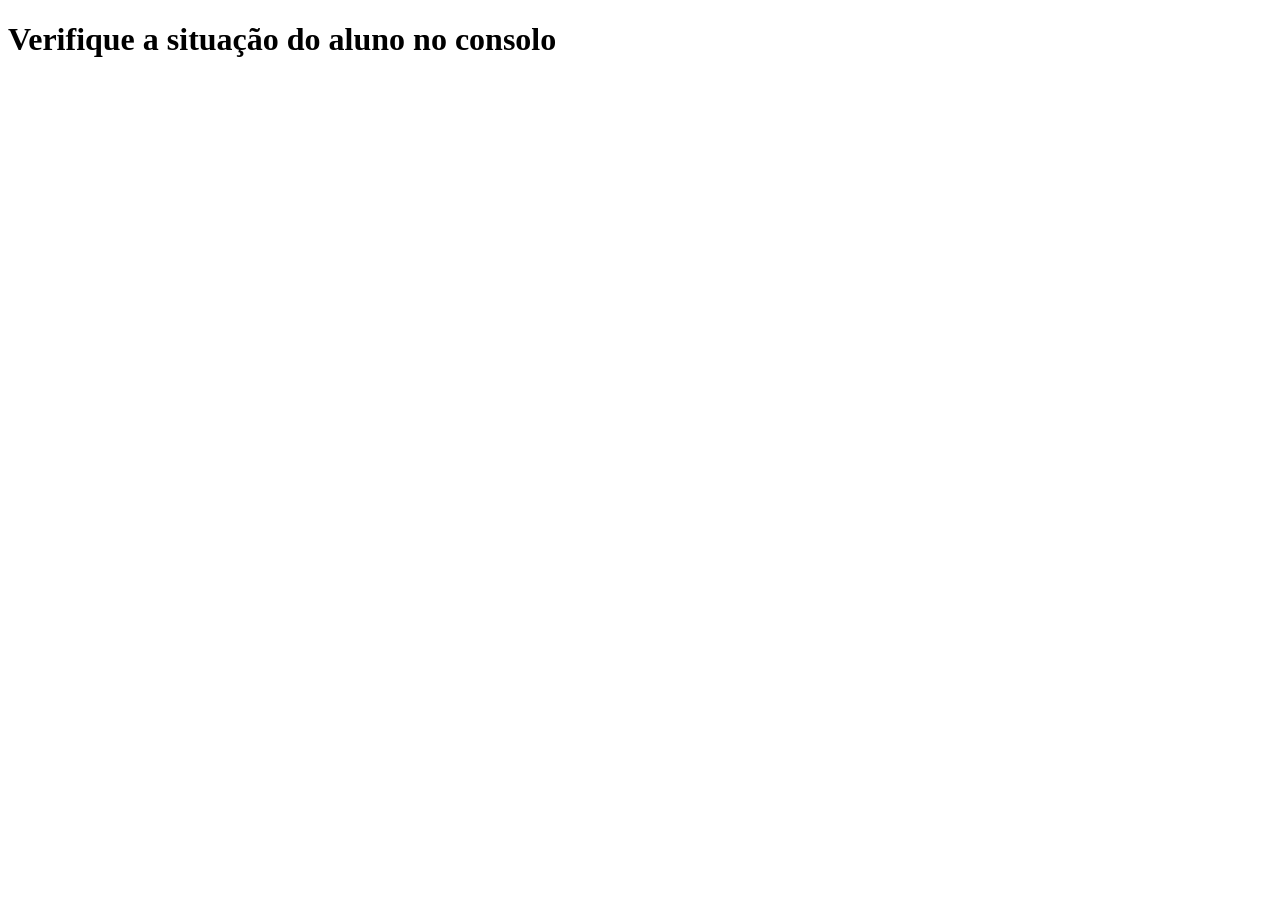
<file: Aula1/Teste2/index.html>
<!DOCTYPE html>
<html lang="en">
<head>
    <meta charset="UTF-8">
    <meta name="viewport" content="width=device-width, initial-scale=1.0">
    <title>Variáveis no JS</title>
</head>
<body>
    <h1>Verifique a situação do aluno no consolo</h1>

    <!-- <script src="script.js"></script>
    <script src="script2.js"></script> -->
    <script src="script3.js"></script>
</body>
</html>
</file>
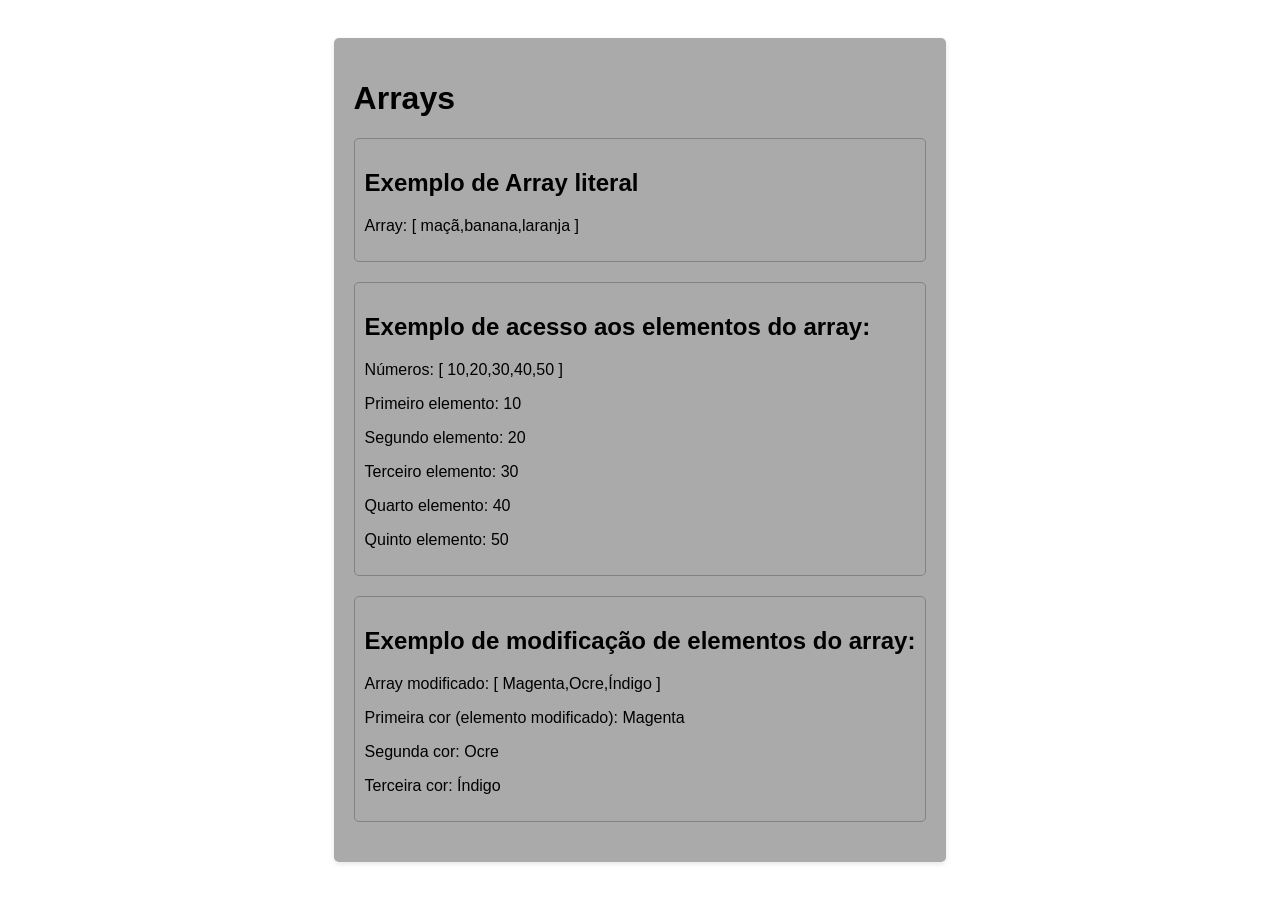
<file: Aula2/Teste1/index.html>
<!DOCTYPE html>
<html lang="pt-br">
<head>
    <meta charset="UTF-8">
    <meta name="viewport" content="width=device-width, initial-scale=1.0">
    <title>Revisão JS</title>
    <link rel="stylesheet" href="css/style.css">
</head>
<body>

    <main>
        <h1>Arrays</h1>
        <div id="exemplo-array-literal"></div>
        <div id="exemplo-array-acesso"></div>
        <div id="exemplo-array-modificado"></div>
    </main>

    <script src="scripts/script.js"></script>
</body>
</html>
</file>
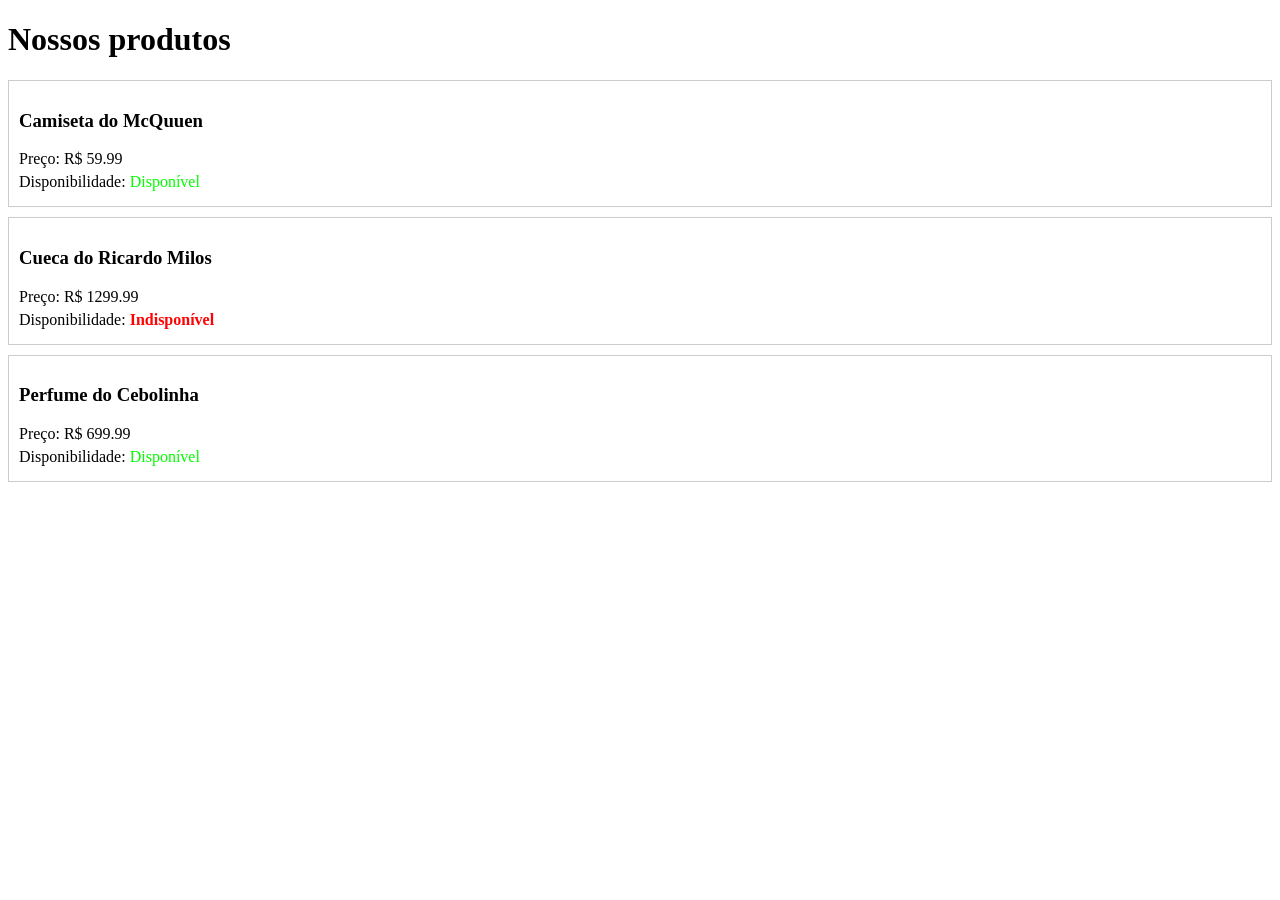
<file: Aula2/Teste2/index.html>
<!DOCTYPE html>
<html lang="pt-br">
<head>
    <meta charset="UTF-8">
    <meta name="viewport" content="width=device-width, initial-scale=1.0">
    <title>Primeiro objeto</title>
    <link rel="stylesheet" href="styles/style.css">
</head>
<body>

    <h1>Nossos produtos</h1>

    <div id="lista-produtos">

    </div>

    <script src="scripts/script.js"></script>
</body>
</html>
</file>
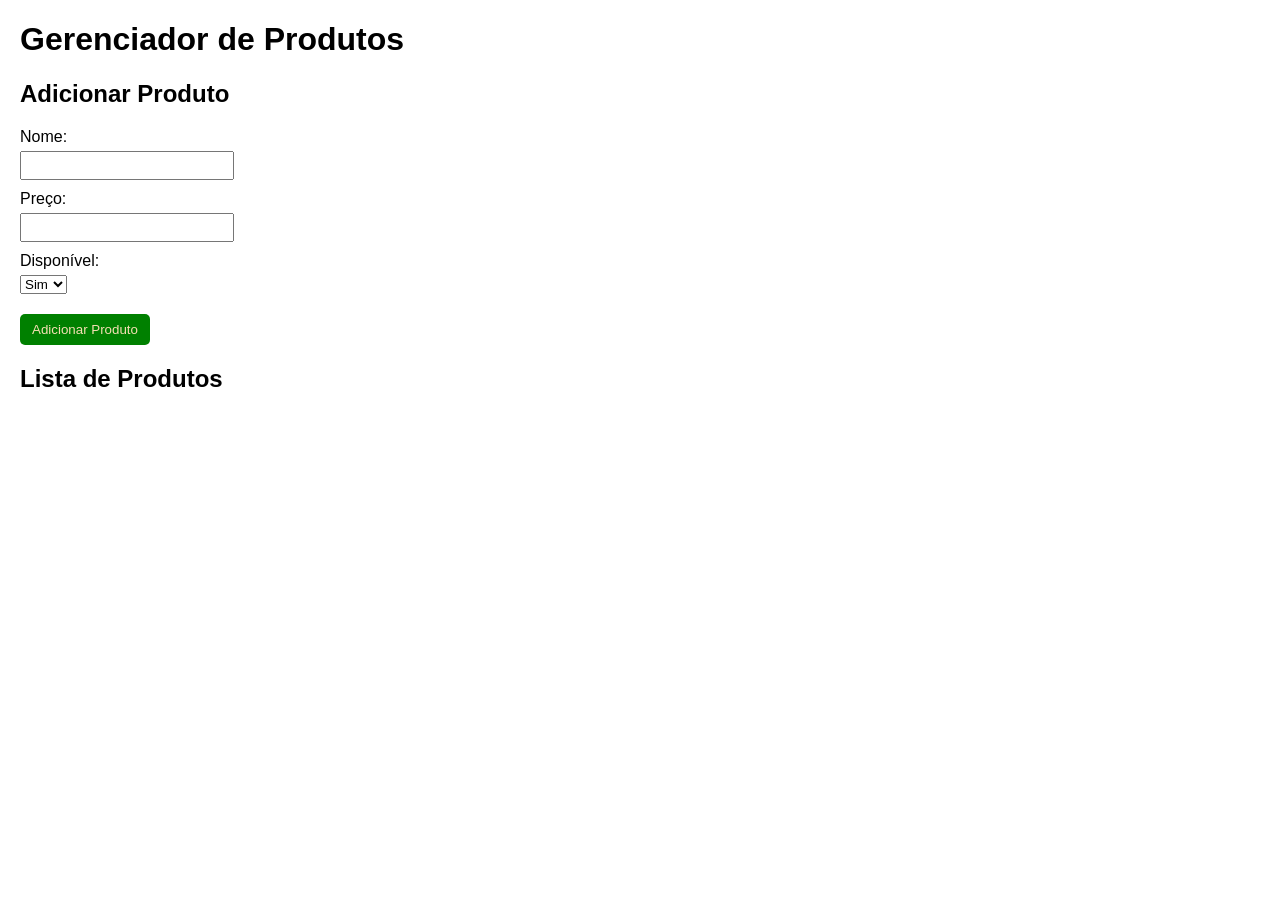
<file: Aula3/Teste1/index.html>
<!DOCTYPE html>
<html lang="pt-br">
<head>
    <meta charset="UTF-8">
    <meta name="viewport" content="width=device-width, initial-scale=1.0">
    <title>Gerenciador de Produtos</title>
    <link rel="stylesheet" href="./styles/style.css">
</head>
<body>

    <h1>Gerenciador de Produtos</h1>
    
    <div id="form-produto">
        <h2>Adicionar Produto</h2>
        <label for="nome">Nome:</label>
        <input type="text" id="nome" name="nome">

        <label for="preco">Preço:</label>
        <input type="number" id="preco" name="preco">

        <label for="disponivel">Disponível:</label>
        <select name="disponivel" id="disponivel">
            <option value="true">Sim</option>
            <option value="false">Não</option>
        </select><br>

        <button onclick="adicionarProduto()">Adicionar Produto</button>
    </div>

    <h2>Lista de Produtos</h2>
    <div id="lista-produtos">
        <!-- Os produtos serão exibidos dinamicamente com o JS -->
        
    </div>

    <script src="./scripts/script.js"></script>
</body>
</html>
</file>
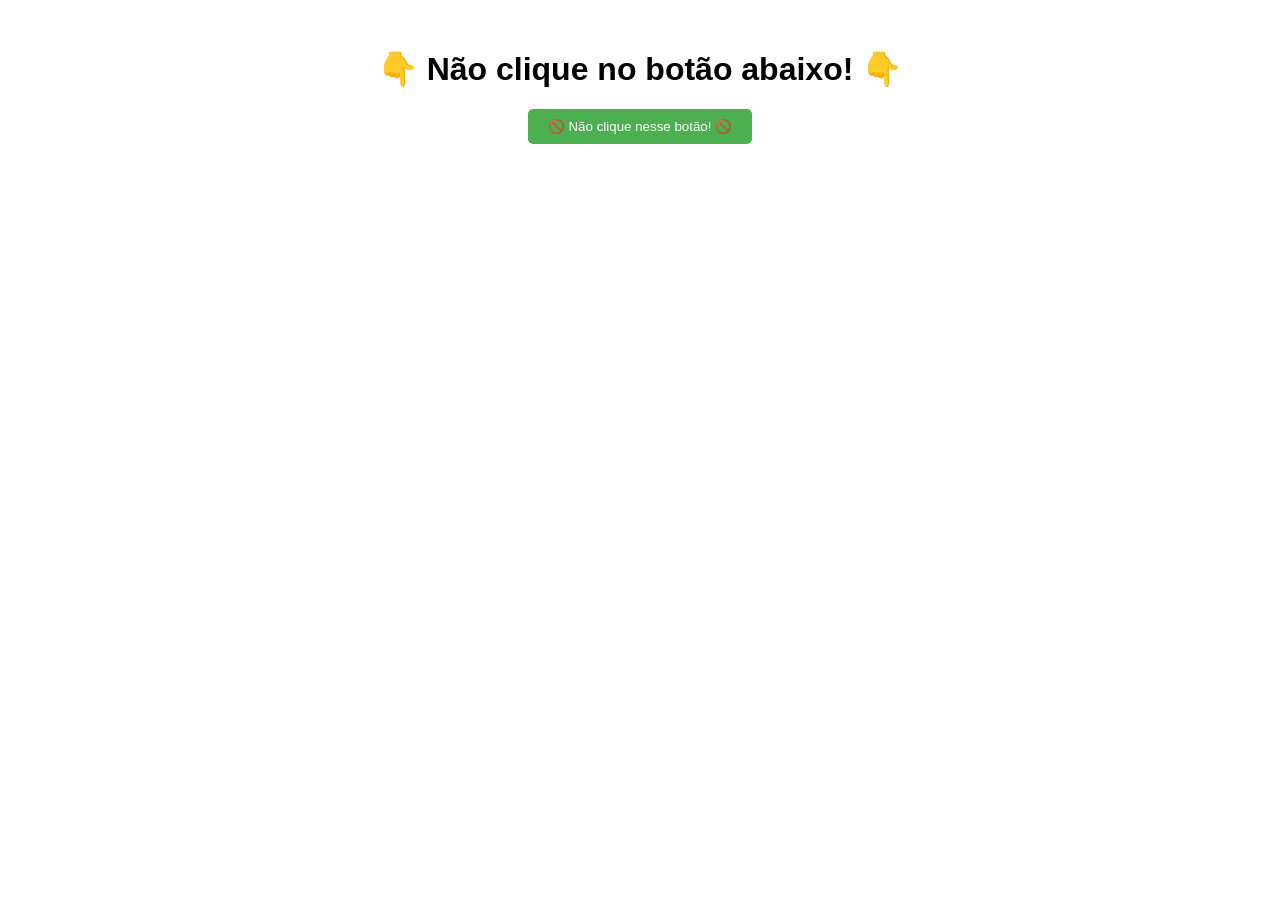
<file: Aula4/Exemplo1/index.html>
<!DOCTYPE html>
<html lang="pt-br">
<head>
    <meta charset="UTF-8">
    <meta name="viewport" content="width=device-width, initial-scale=1.0">
    <title>Exemplo DOM 01</title>

    <link rel="stylesheet" href="./styles/exdom1.css">
</head>
<body>

    <h1 id="titulo">👇 Não clique no botão abaixo! 👇</h1>
    <button id="botao">🚫 Não clique nesse botão! 🚫</button>

    <script src="./scripts/exdom1.js"></script>
    
</body>
</html>
</file>
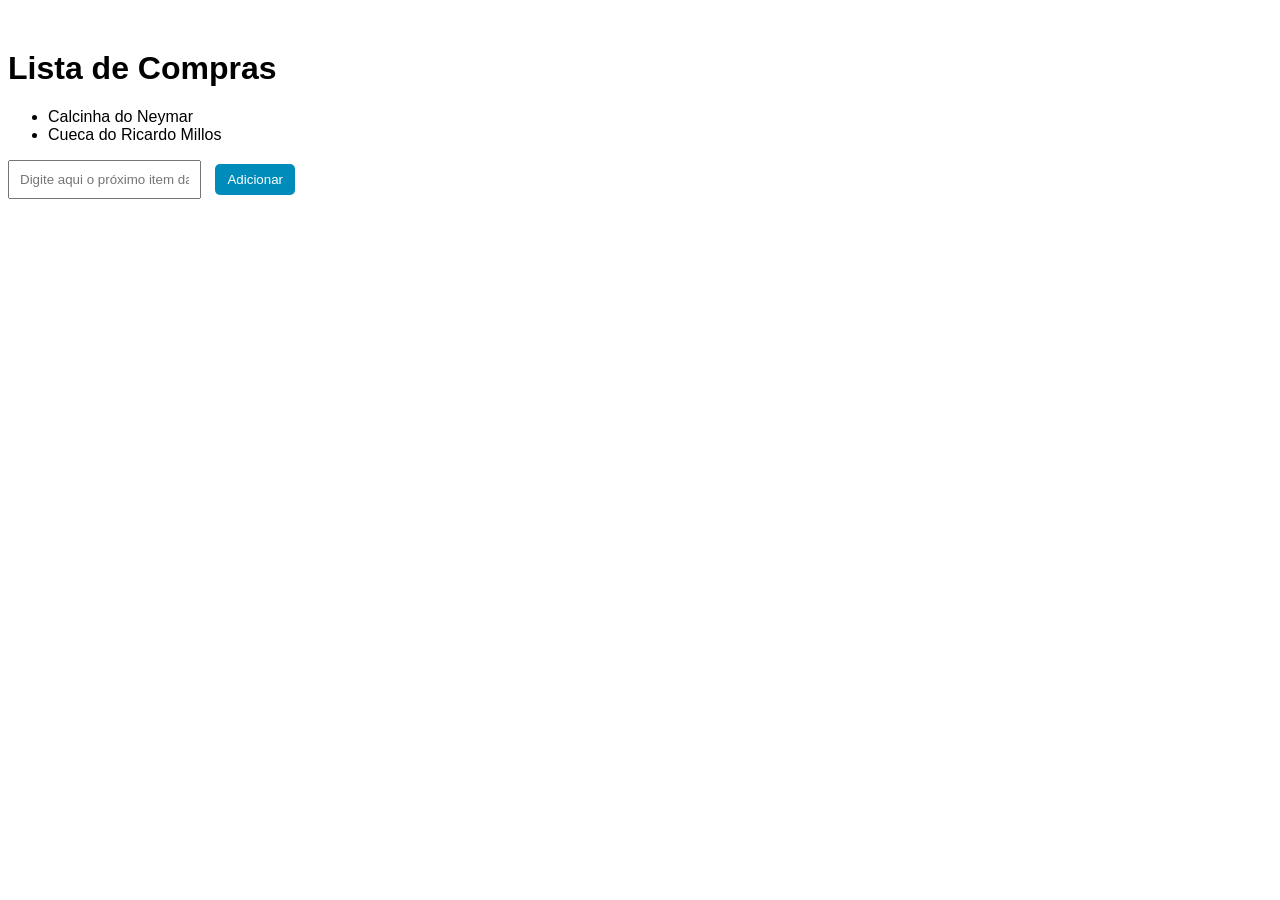
<file: Aula4/Exemplo2/index.html>
<!DOCTYPE html>
<html lang="pt-br">
<head>
    <meta charset="UTF-8">
    <meta name="viewport" content="width=device-width, initial-scale=1.0">
    <title>Exemplo DOM 02</title>

    <link rel="stylesheet" href="./styles/exdom2.css">
</head>
<body>

    <h1>Lista de Compras</h1>
    
    <ul id="lista">
        <li>Calcinha do Neymar</li>
        <li>Cueca do Ricardo Millos</li>
    </ul>

    <input type="text" id="novaCompra" placeholder="Digite aqui o próximo item da lista">

    <button id="botaoAdicionar">Adicionar</button>

    <script src="./scripts/exdom2.js"></script>
</body>
</html>
</file>
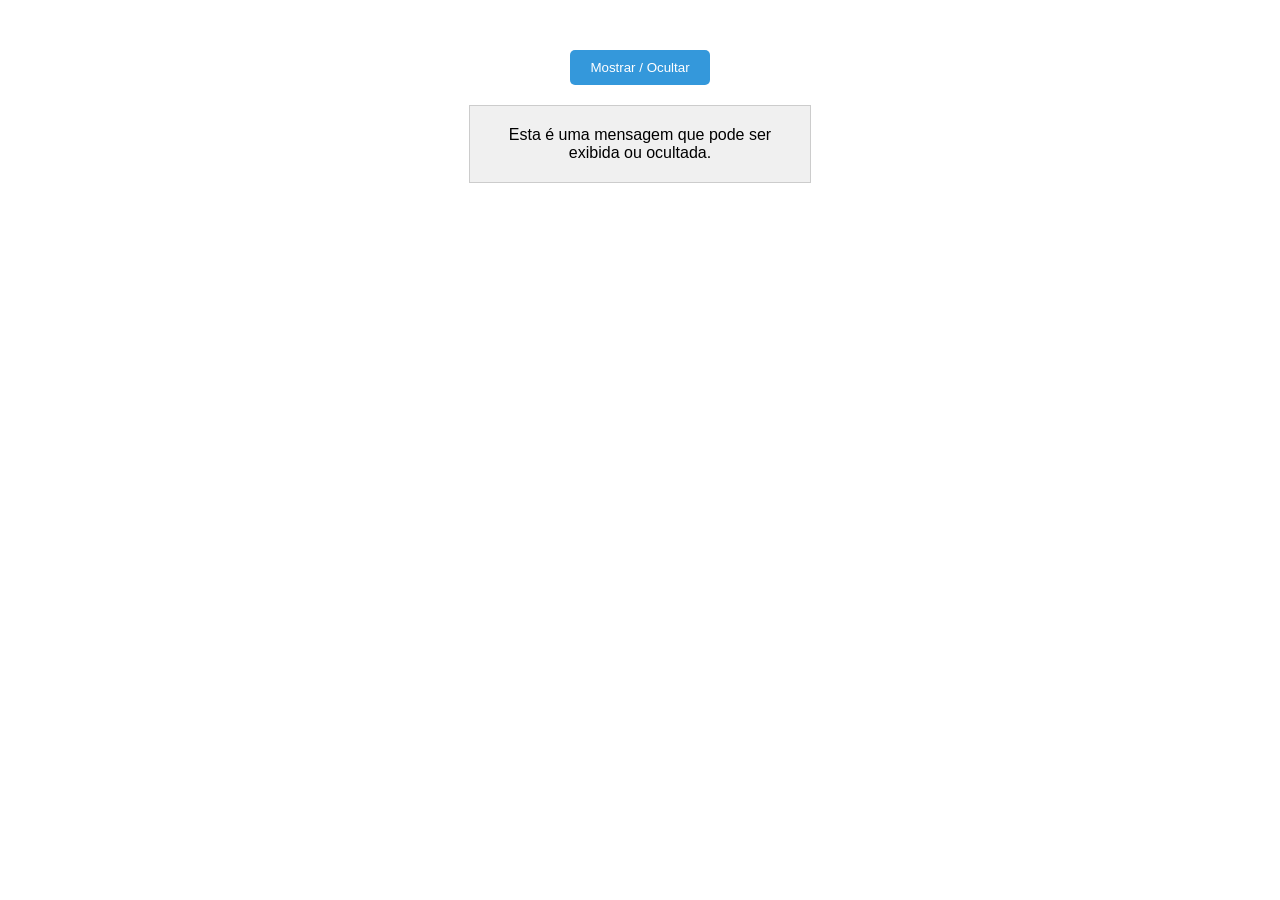
<file: Aula4/Exemplo3/index.html>
<!DOCTYPE html>
<html lang="pt-br">
<head>
    <meta charset="UTF-8">
    <meta name="viewport" content="width=device-width, initial-scale=1.0">
    <title>Exemplo DOM 3</title>

    <link rel="stylesheet" href="styles/exdom3.css">
</head>
<body>
    <button id="alternarBotao">Mostrar / Ocultar</button>
    
    <div id="mensagem">
        Esta é uma mensagem que pode ser exibida ou ocultada.
    </div>

    <script src="scripts/exdom3.js"></script>
</body>
</html>
</file>
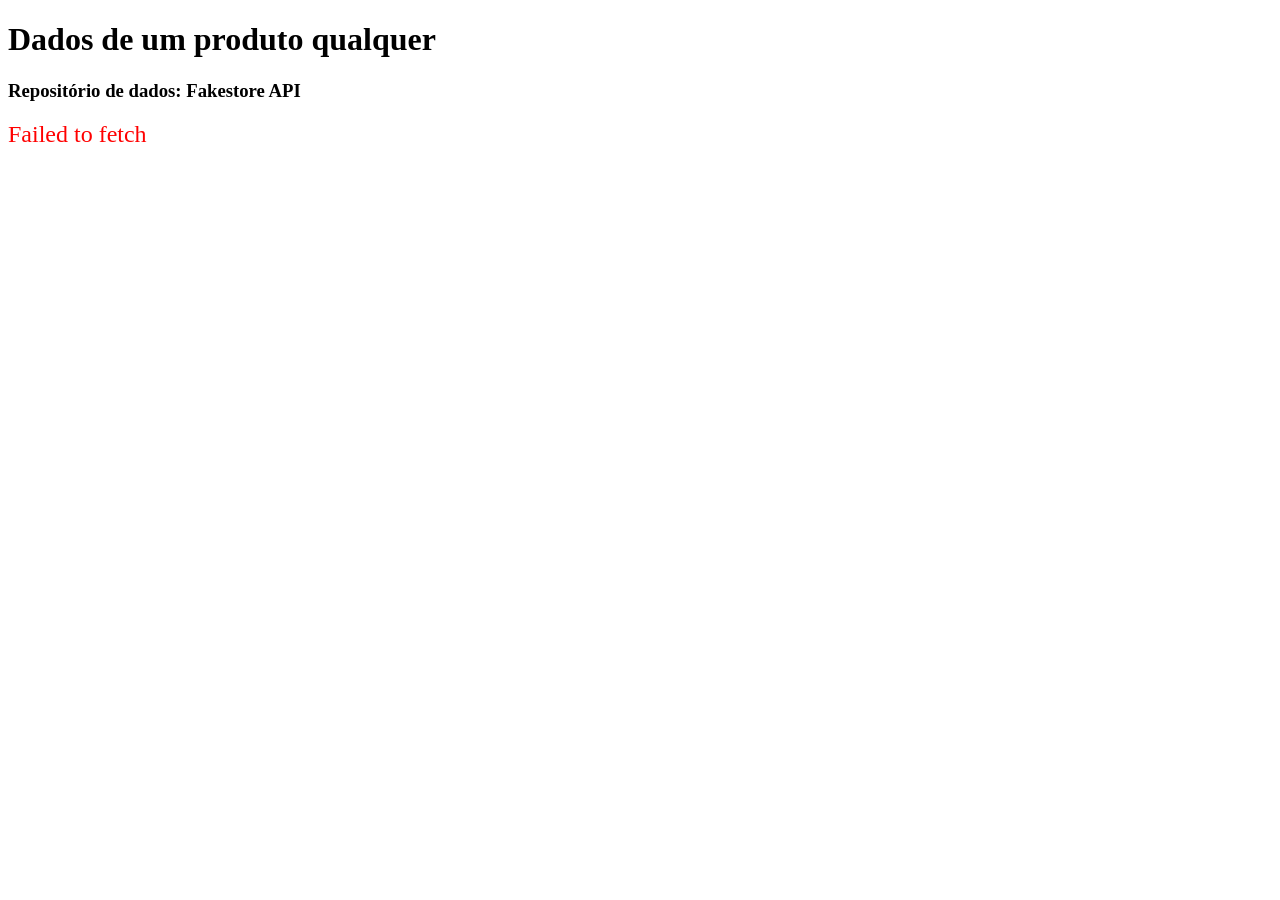
<file: Aula5/Ex02Fetch/index.html>
<!DOCTYPE html>
<html lang="pt">
<head>
    <meta charset="UTF-8">
    <meta name="viewport" content="width=device-width, initial-scale=1.0">
    <title>Exemplo 02 fetch()</title>

    <link rel="stylesheet" href="./styles/style.css">
</head>
<body>

    <h1>Dados de um produto qualquer</h1>
    <h3>Repositório de dados: Fakestore API</h3>
    <div id="loading">Carregando dados...</div>
    <div id="produto"></div>
    <div id="error"></div>

    <script src="./scripts/script.js"></script>
</body>
</html>
</file>
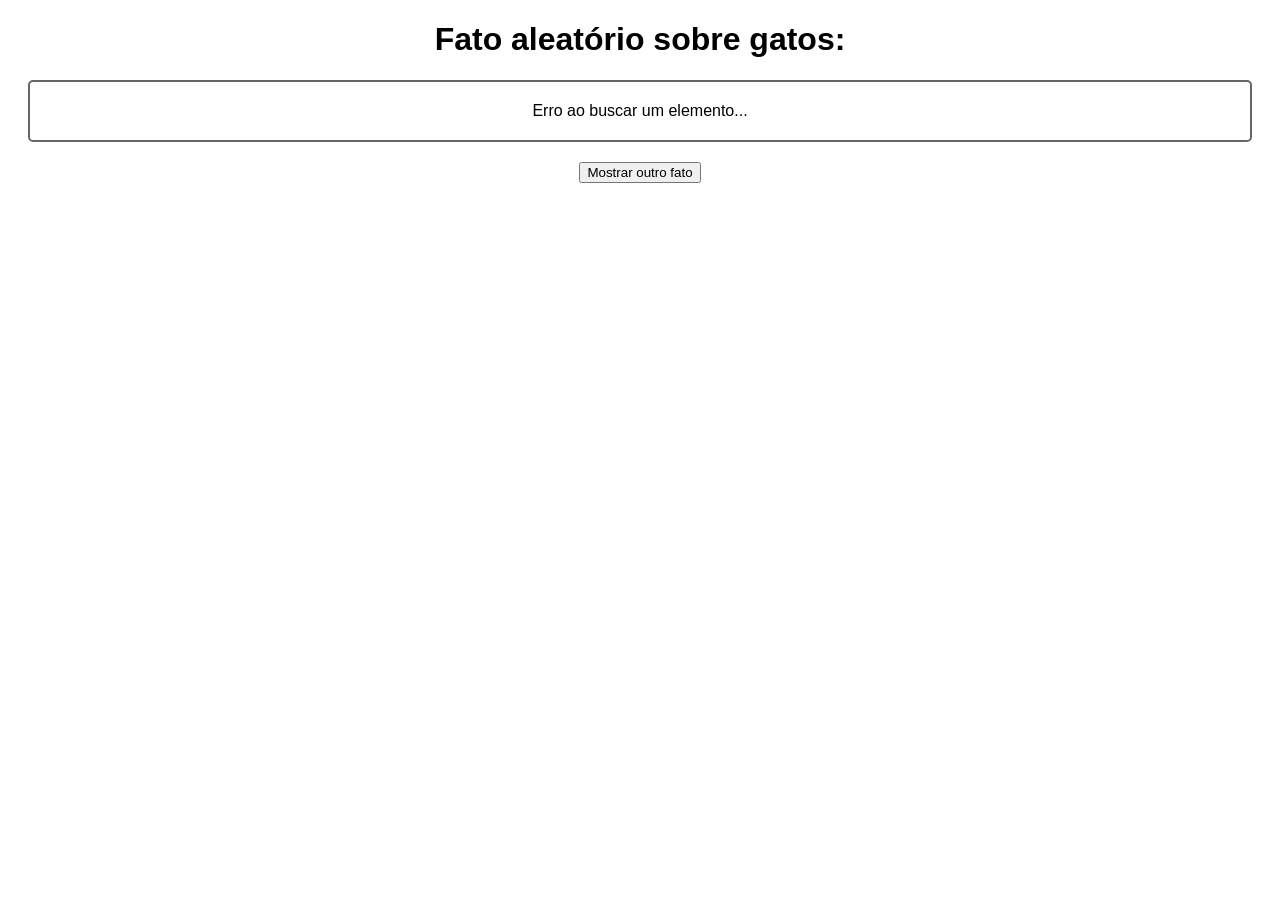
<file: Aula5/Ex03Fetch/index.html>
<!DOCTYPE html>
<html lang="pt-br">
<head>
    <meta charset="UTF-8">
    <meta name="viewport" content="width=device-width, initial-scale=1.0">
    <title>Fatos dos gatos</title>

    <link rel="stylesheet" href="./styles/style.css">
</head>
<body>
    <h1>Fato aleatório sobre gatos:</h1>
    <p id="fatogato">Carregando</p>
    <button id="buscarfato" onclick="buscarGato()">Mostrar outro fato</button>

    <script src="./scripts/script.js"></script>
</body>
</html>
</file>
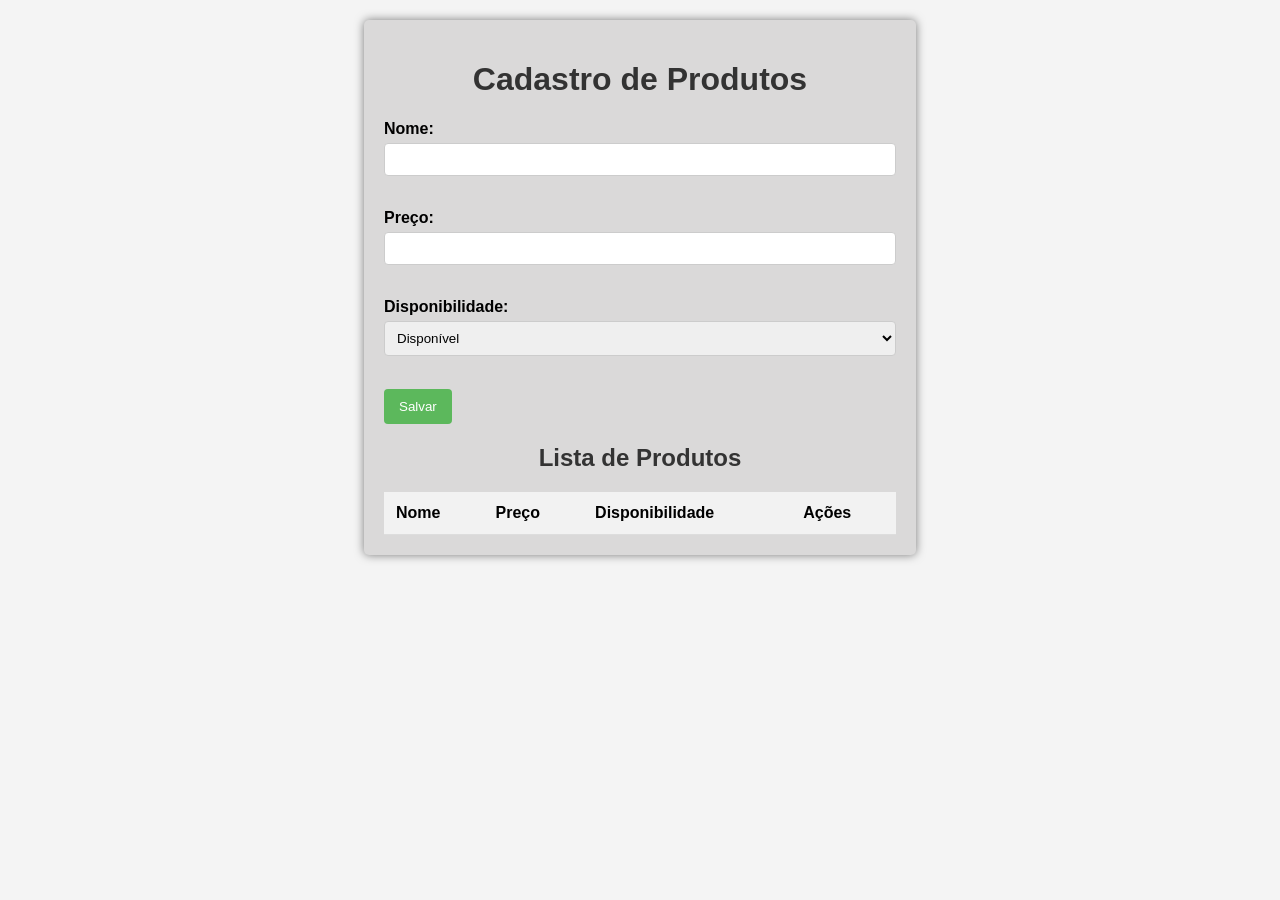
<file: Aula5/Ex04Fetch/index.html>
<!DOCTYPE html>
<html lang="pt-br">
<head>
    <meta charset="UTF-8">
    <meta name="viewport" content="width=device-width, initial-scale=1.0">
    <title>CRUD de Produtos de Informática</title>
    <link rel="stylesheet" href="./styles/style.css">
</head>
<body>
    <div class="container">
        <h1>Cadastro de Produtos</h1>

        <!-- Formulário para adicionar/editar produtos -->
        <form id="produtoForm">
            <label for="nome">Nome:</label>
            <input type="text" id="nome" name="nome" required><br><br>

            <label for="preco">Preço:</label>
            <input type="number" id="preco" name="preco" step="0.01" required><br><br>

            <label for="disponibilidade">Disponibilidade:</label>
            <select id="disponibilidade" name="disponibilidade">
                <option value="Disponível">Disponível</option>
                <option value="Indisponível">Indisponível</option>
            </select><br><br>

            <input  type="hidden" id="produtoId"> <!-- Campo oculto para edição -->
            <button type="submit">Salvar</button>
            <button type="button" id="cancelar">Cancelar</button>
        </form>

        <!-- Tabela para exibir a lista de produtos -->
        <h2>Lista de Produtos</h2>
        <table id="produtoTable">
            <thead>
                <tr>
                    <th>Nome</th>
                    <th>Preço</th>
                    <th>Disponibilidade</th>
                    <th>Ações</th>
                </tr>
            </thead>
            <tbody>
                <!-- Os dados dos produtos serão inseridos aqui pelo JavaScript -->
            </tbody>
        </table>
    </div>

    <script src="./scripts/script.js"></script>
</body>
</html>
</file>
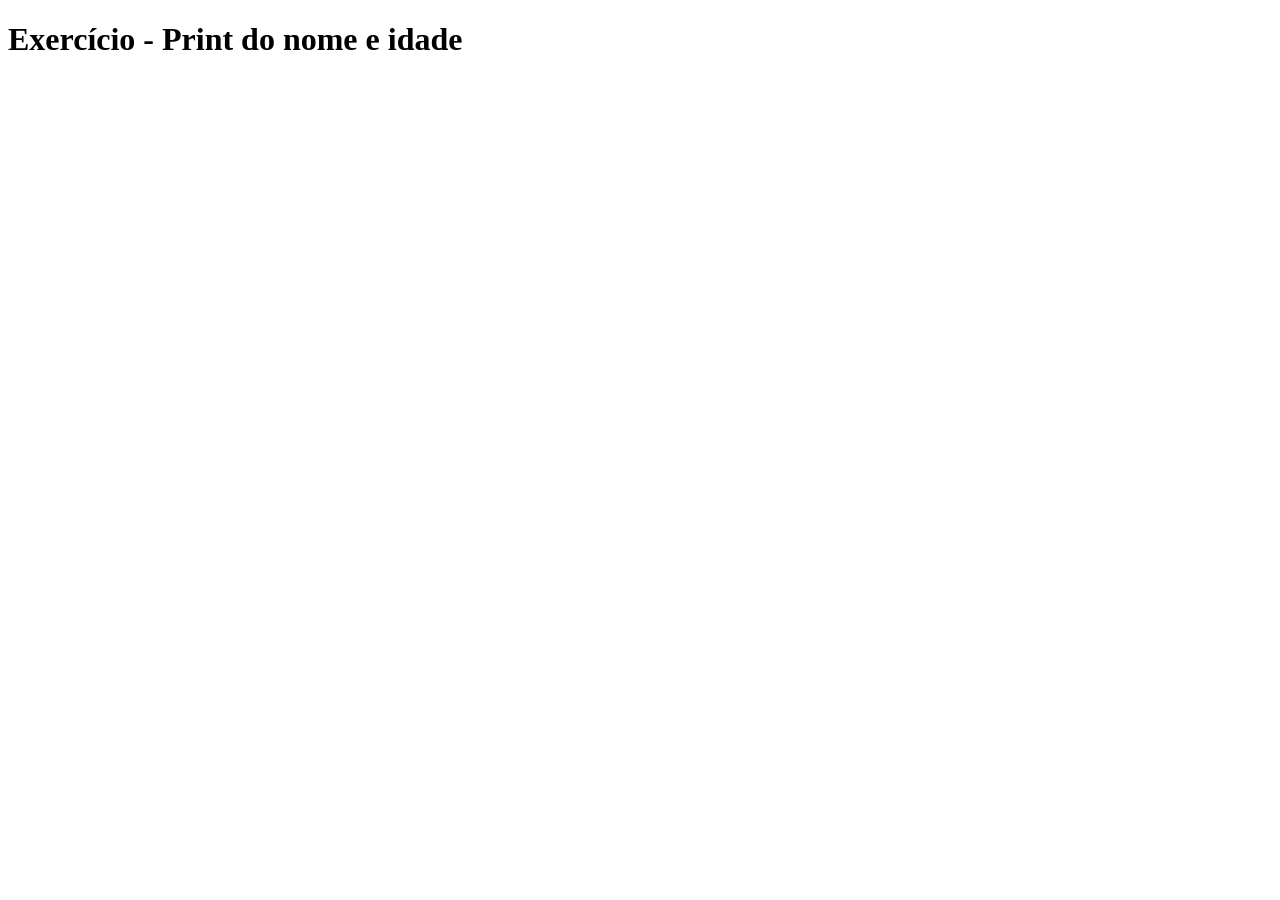
<file: Aula1/Exercicio/Desafio/index.html>
<!DOCTYPE html>
<html lang="en">
<head>
    <meta charset="UTF-8">
    <meta name="viewport" content="width=device-width, initial-scale=1.0">
    <title>Exercício 1</title>
</head>
<body>
    <h1>Exercício - Print do nome e idade</h1>

    <script src="script.js"></script>
</body>
</html>
</file>
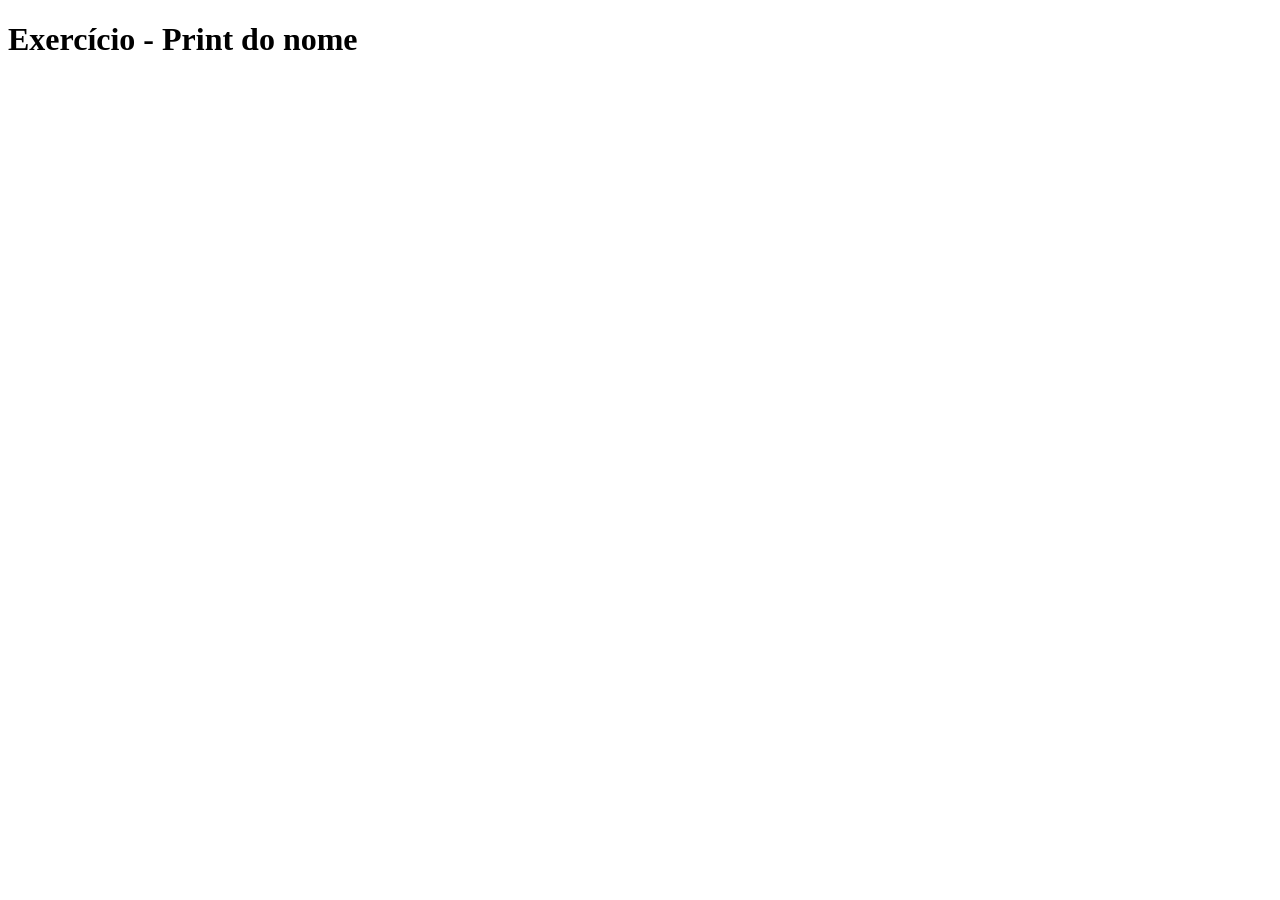
<file: Aula1/Exercicio/Exercicio1/index.html>
<!DOCTYPE html>
<html lang="en">
<head>
    <meta charset="UTF-8">
    <meta name="viewport" content="width=device-width, initial-scale=1.0">
    <title>Exercício 1</title>
</head>
<body>
    <h1>Exercício - Print do nome</h1>

    <script src="script.js"></script>
</body>
</html>
</file>
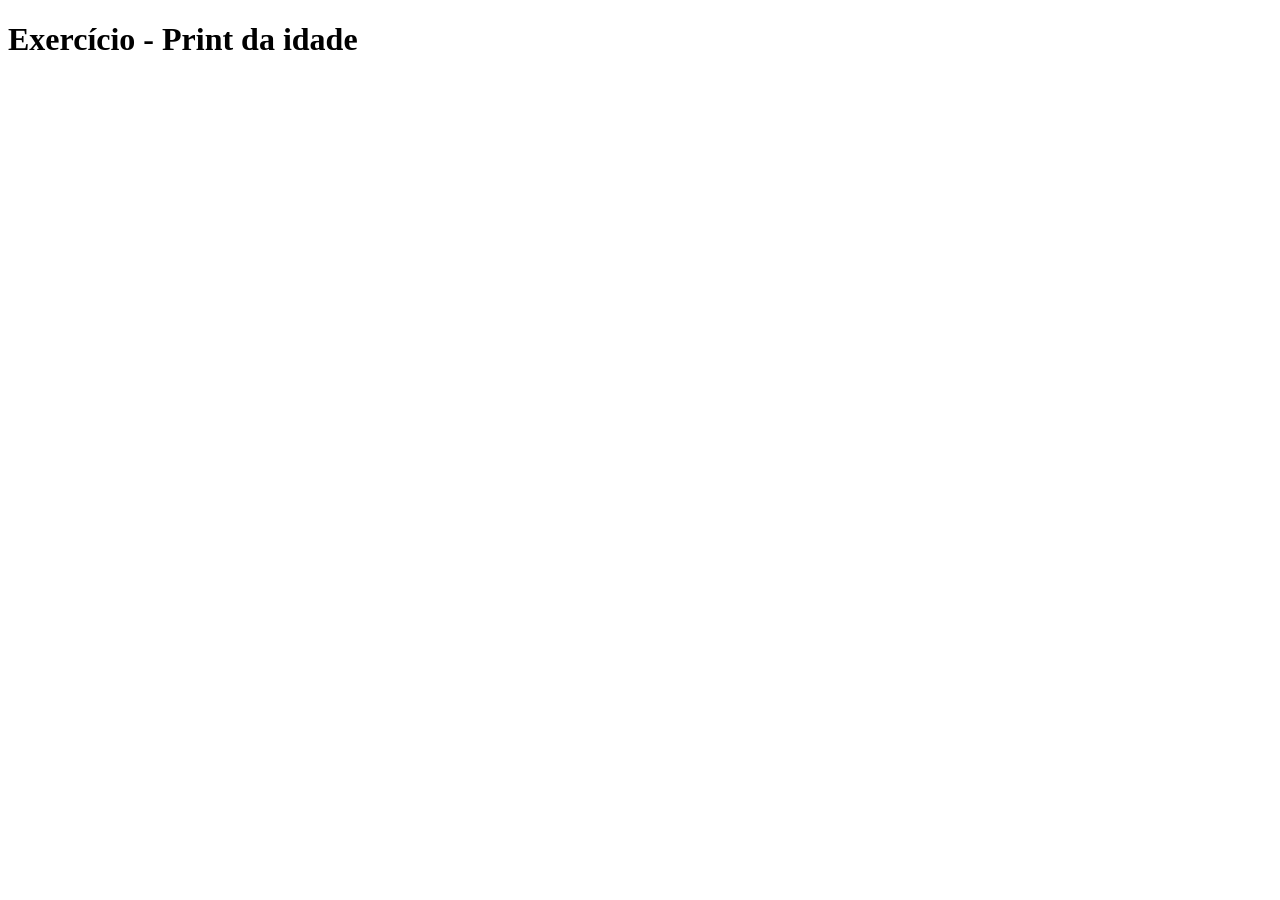
<file: Aula1/Exercicio/Exercicio2/index.html>
<!DOCTYPE html>
<html lang="en">
<head>
    <meta charset="UTF-8">
    <meta name="viewport" content="width=device-width, initial-scale=1.0">
    <title>Exercício 2</title>
</head>
<body>
    <h1>Exercício - Print da idade</h1>

    <script src="script.js"></script>
</body>
</html>
</file>
<file: Aula2/Teste1/css/style.css>
body{
    font-family: sans-serif;
    background-color: #ffffff;
    display: flex;
    justify-content: center;
    align-items: center;
    min-height: 100vh;
    margin: 0;
}

main{
    background-color: #aaaaaa;
    padding: 20px;
    border-radius: 5px;
    box-shadow: 0 2px 5px rgba(0, 0 ,0, 0.1);
}

main > div{
    margin-bottom: 20px;
    padding: 10px;
    border: solid 1px #828282;
    border-radius: 5px
}
</file>
<file: Aula2/Teste2/styles/style.css>
.produto{
    border: 1px solid #ccc;
    padding: 10px;
    margin-bottom: 10px;
    background-repeat: 5px;
}

.porduto h3{
    margin-top: 0;
    margin-bottom: 5px;
}

.produto p{
    margin: 5px 0;
}

.disponivel{
    color: rgb(2, 255, 2);
}

.indisponivel{
    color: rgb(255, 2, 2);
    font-weight: bold;
}
</file>
<file: Aula3/Teste1/styles/style.css>
body{
    font-family: sans-serif;
    margin: 20px;
}

.produto{
    border: 1px solid #ccc;
    padding: 10px;
    margin-bottom: 10px;
    border-radius: 5px;
}

.produto h3{
    margin-top: 0;
    margin-bottom: 5px;
}

.produto p{
    margin: 5px 0;
}

.disponivel{
    color: lawngreen;
    font-weight: 700;
}

.indisponivel{
    color: red;
    font-weight: 700;
}

#form-produto{
    margin-bottom: 20px;
}

#form-produto label{
    display: block;
    margin-bottom: 5px;
}

#form-produto input{
    width: 200px;
    padding: 5px;
    margin-bottom: 10px;
}

#form-produto button{
    padding: 8px 12px;
    margin-top: 20px;
    background-color: green;
    color: wheat;
    border: none;
    cursor: pointer;
    border-radius: 5px;
}
</file>
<file: Aula4/Exemplo1/styles/exdom1.css>
body{
    font-family: sans-serif;
    text-align: center;
    margin-top: 50px;
}

button{
    padding: 10px 20px;
    background-color: #4CAF50;
    color: #fff;
    border: none;
    cursor: pointer;
    border-radius: 5px;
}
</file>
<file: Aula4/Exemplo2/styles/exdom2.css>
body{
    font-family: sans-serif;
    margin-top: 50px;
}

ul{
    list-style-type: disc;
}

input[type="text"]{
    padding: 10px;
    margin-right: 10px;
}

button{
    padding: 8px 12px;
    background-color: #008CBA;
    color: #FFF;
    border: none;
    cursor: pointer;
    border-radius: 5px;
}
</file>
<file: Aula4/Exemplo3/styles/exdom3.css>
body{
    font-family: sans-serif;
    margin-top: 50px;
    align-items: center;
    text-align: center;
}

button{
    padding: 10px 20px;
    background-color: #3498DB;
    color: #FFF;
    border: none;
    border-radius: 5px;
}

button:hover{
    background-color: #2980B9;
    transition: background-color 0.3s ease;
    transform: translateY(-2px);
}

#mensagem{
    padding: 20px;
    background-color: #F0F0F0;
    border: 1px solid #CCC;
    margin-top: 20px;
    width: 300px;
    margin-left: auto;
    margin-right: auto;
}

.oculto{
    display: none;
}
</file>
<file: Aula5/Ex02Fetch/styles/style.css>
#error{
    color: #f00;
    font-size: 1.5em;
}
</file>
<file: Aula5/Ex03Fetch/styles/style.css>
body{
    font-family: sans-serif;
    text-align: center;
}

#fatogato{
    margin: 20px;
    padding: 20px;
    border: 2px solid #666;
    border-radius: 5px;
}
</file>
<file: Aula5/Ex04Fetch/styles/style.css>
body {
    font-family: sans-serif;
    background-color: #f4f4f4;
    margin: 0;
    padding: 0;
}

.container {
    width: 40vw;
    margin: 20px auto;
    background-color: #dad9d9;
    padding: 20px;
    border-radius: 5px;
    box-shadow: 0 0 10px rgba(0, 0, 0, 0.5);
}

h1, h2 {
    text-align: center;
    color: #333;
}

label {
    display: block;
    margin-bottom: 5px;
    font-weight: bold;
}

input[type="text"],
input[type="number"],
select {
    width: 100%;
    padding: 8px;
    margin-bottom: 15px;
    border: 1px solid #ccc;
    border-radius: 4px;
    box-sizing: border-box; /* Garante que o padding não aumente o tamanho total */
}

button {
    background-color: #5cb85c;
    color: white;
    padding: 10px 15px;
    border: none;
    border-radius: 4px;
    cursor: pointer;
    margin-right: 10px;
}

button:hover {
    background-color: #449d44;
}

table {
    width: 100%;
    border-collapse: collapse;
    margin-top: 20px;
}

th, td {
    padding: 12px;
    text-align: left;
    border-bottom: 1px solid #ddd;
}

th {
    background-color: #f2f2f2;
    font-weight: bold;
}

.disponivel {
    color: green;
}

.indisponivel {
    color: red;
}
</file>
